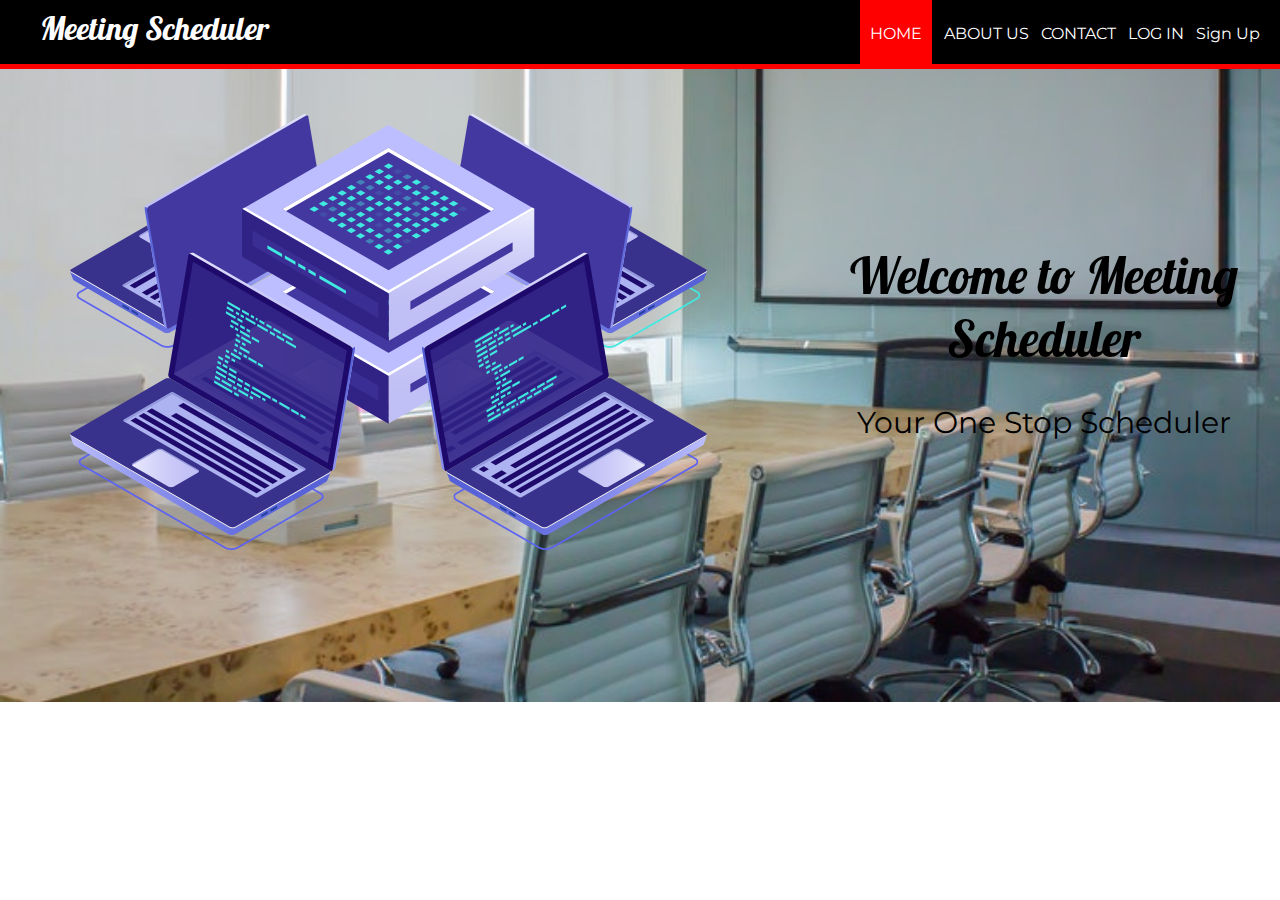
<file: meetingScheduler/index.html>
<!DOCTYPE html>

<html>
<head>
	<title>Meeting Scheduler</title>
	<link href="https://fonts.googleapis.com/css?family=Lobster|Montserrat" rel="stylesheet">
	<link rel="stylesheet" type="text/css" href="styleindex.css">
</head>
<body>
	<header>
		<nav>
			<h1>Meeting Scheduler</h1>
			<ul id="navli">
				<li><a class="homered" href="index.html">HOME</a></li>
				<li><a class="homeblack" href="aboutus.html">ABOUT US</a></li>
				<li><a class="homeblack" href="contact.html">CONTACT</a></li>
				<li><a class="homeblack" href="login.html">LOG IN</a></li>
				<li><a class="homeblack" href="signUp.html">Sign Up</a></li>
			</ul>
		</nav>
	</header>
	
	<div class="divider"></div>
	<div id="divimg">
		
	</div>

	
	<img src="hero-banner.png" style="float: left; margin-right: 100px; margin-top: 35px; margin-left: 70px">
	

	<div style="margin-top: 175px">
		
		<h1 style="font-family: 'Lobster', cursive; font-weight: 200; font-size: 50px; margin-top: 100px; text-align: center;">Welcome to Meeting Scheduler</h1>
		<p style="font-family: 'Montserrat', sans-serif; font-size: 30px ; text-align: center;">Your One Stop Scheduler</p>
	</div>
		

	
</body>
</html>
</file>
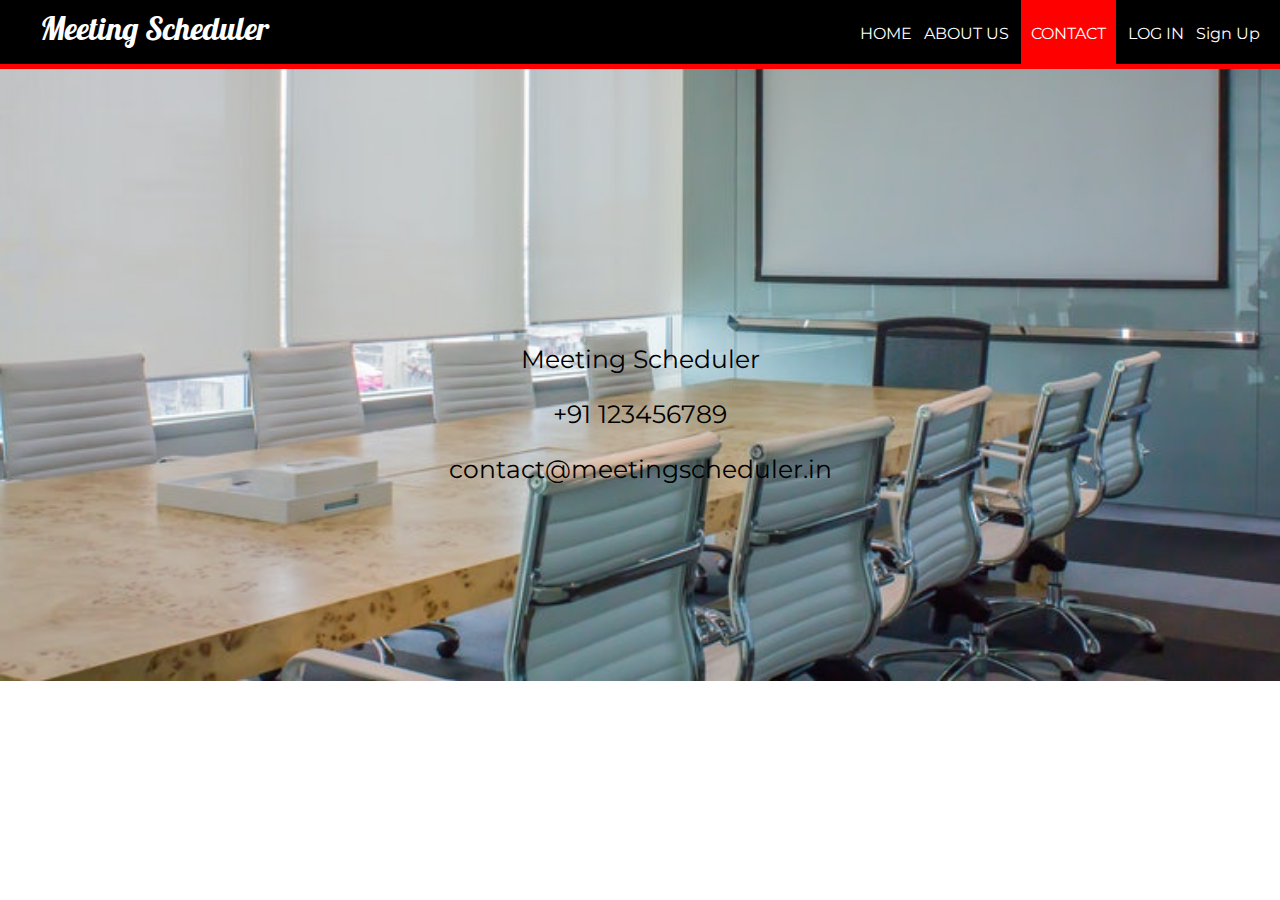
<file: meetingScheduler/contact.html>
<!DOCTYPE html>
<html>
<head>
	<title>Contact | Meeting Scheduler</title>
	<link rel="stylesheet" type="text/css" href="style.css">
	<link rel="stylesheet" href="https://use.fontawesome.com/releases/v5.8.1/css/all.css" integrity="sha384-50oBUHEmvpQ+1lW4y57PTFmhCaXp0ML5d60M1M7uH2+nqUivzIebhndOJK28anvf" crossorigin="anonymous">
	<link href="https://fonts.googleapis.com/css?family=Lobster|Montserrat" rel="stylesheet"
</head>
<body>
	<header>
		<nav>
			<h1>Meeting Scheduler</h1>
			<ul id="navli">
				<li><a class="homeblack" href="index.html">HOME</a></li>
				<li><a class="homeblack" href="aboutus.html">ABOUT US</a></li>
				<li><a class="homered" href="contact.html">CONTACT</a></li>
				<li><a class="homeblack" href="login.html">LOG IN</a></li>
				<li><a class="homeblack" href="signUp.html">Sign Up</a></li>
			</ul>
		</nav>
	</header>
	<div class="divider">
		<br>
	</div>


<div class="mapouter"><div class="gmap_canvas"><iframe width="1080" height="250" id="gmap_canvas" src="https://maps.google.com/maps?q=thakur%20college%20of%20engineering%20and%20technology&t=&z=13&ie=UTF8&iwloc=&output=embed" frameborder="0" scrolling="no" marginheight="0" marginwidth="0"></iframe><a href="https://speed-test-internet.com">speed-test-internet.com</a></div><style>.mapouter{position:relative;text-align:right;height:250px;width:2080px;}.gmap_canvas {overflow:hidden;background:none!important;height:250px;width:1080px;}</style></div>



    	<p style="font-family: Montserrat; text-align: center; font-size: 25px"><i class="fas fa-map-marked"></i> Meeting Scheduler </p>
    	<p style="font-family: Montserrat; text-align: center; font-size: 25px"><i class="fas fa-address-book"></i> +91 123456789</p>
    	<p style="font-family: Montserrat; text-align: center; font-size: 25px"><i class="fas fa-envelope"></i> contact@meetingscheduler.in</p>
    	
    	
    	
    	

 





	






</body>
</html>
</file>
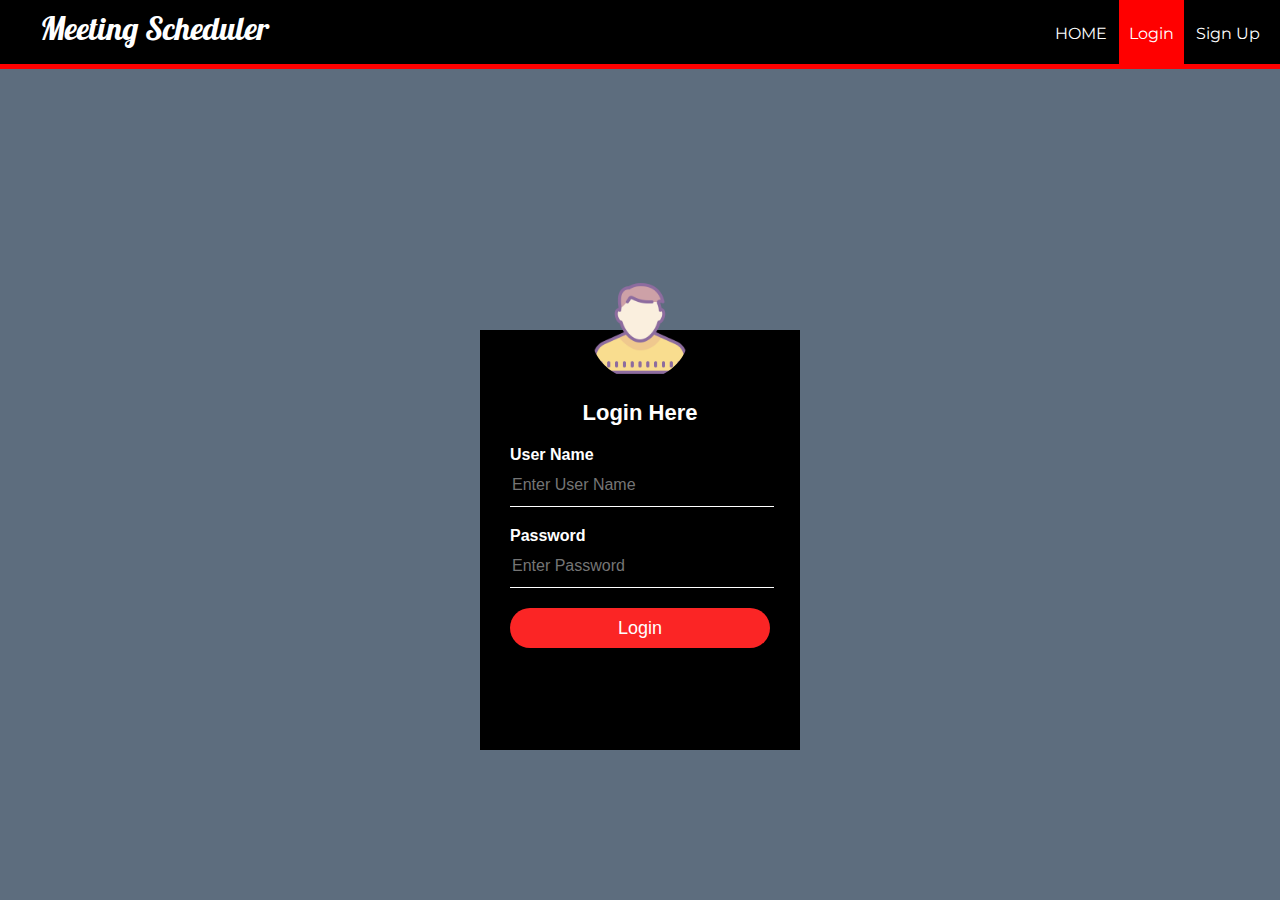
<file: meetingScheduler/login.html>
<!DOCTYPE html>
<html>
<head>
	<title>Log In | Meeting Scheduler</title>
	<link rel="stylesheet" type="text/css" href="stylelogin.css">
</head>
<body>
	<header>
		<nav>
			<h1>Meeting Scheduler</h1>
			<ul id="navli">
				<li><a class="homeblack" href="index.html">HOME</a></li>
				<li><a class="homered" href="login.html">Login</a></li>
				<li><a class="homeblack" href="signUp.html">Sign Up</a></li>
				
			</ul>
		</nav>
	</header>
	<div class="divider"></div>

	<div class="loginbox">
    <img src="assets/avatar.png" class="avatar">
        <h1>Login Here</h1>
        <form action="process/uprocess.php" method="POST">
            <p>User Name</p>
            <input type="text" name="userName" placeholder="Enter User Name" required="required">
            <p>Password</p>
            <input type="password" name="pwd" placeholder="Enter Password" required="required">
            <input type="submit" name="login-submit" value="Login">
           
        </form>
        
	</div>

			
			
</body>
</html>
</file>
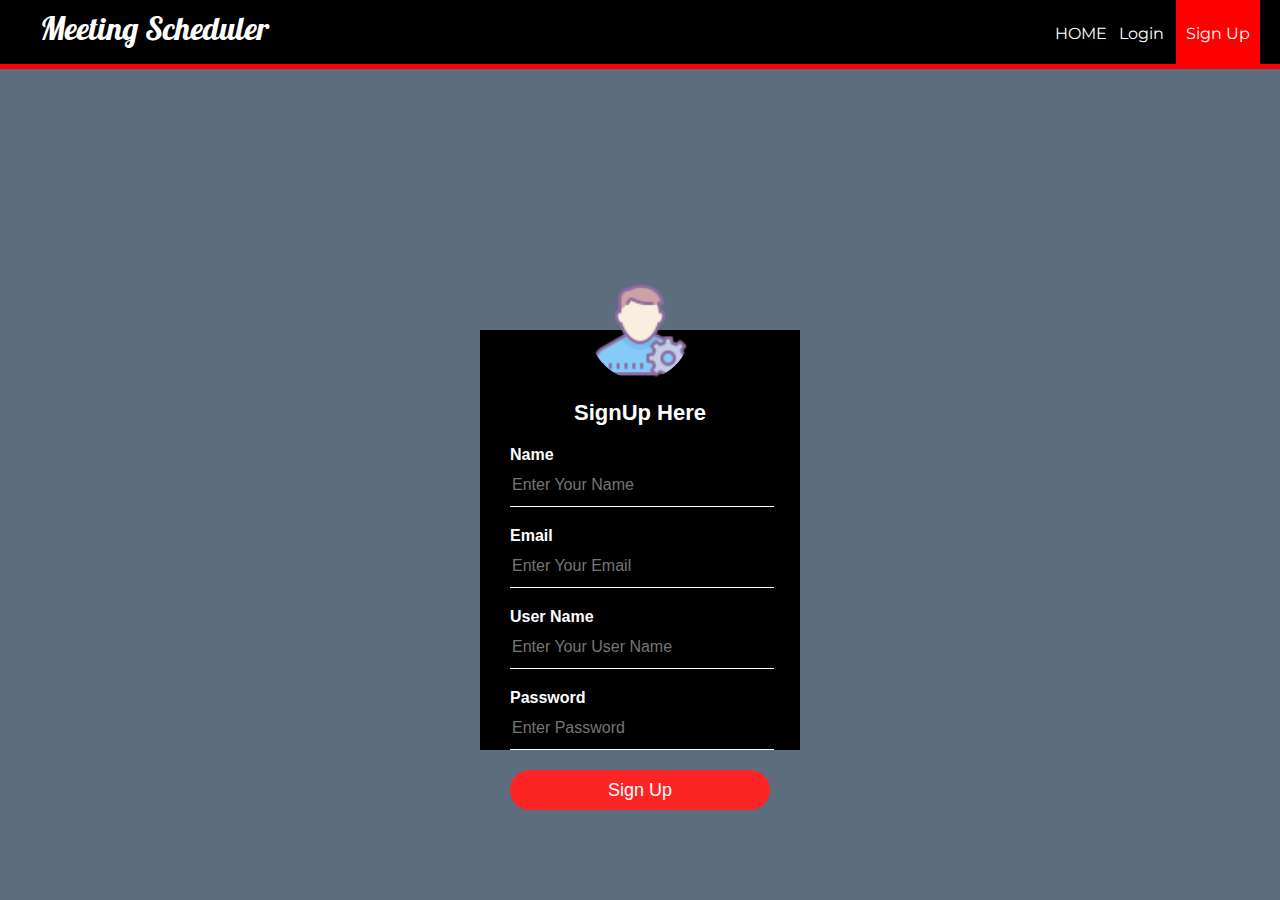
<file: meetingScheduler/signUp.html>
<!DOCTYPE html>
<html>
<head>
	<title>Sign Up | Meeting Scheduler</title>
	<link rel="stylesheet" type="text/css" href="stylelogin.css">
</head>
<body>
	<header>
		<nav>
			<h1>Meeting Scheduler</h1>
			<ul id="navli">
				<li><a class="homeblack" href="index.html">HOME</a></li>
				<li><a class="homeblack" href="login.html">Login</a></li>
				<li><a class="homered" href="signUp.html">Sign Up</a></li>
				
			</ul>
		</nav>
	</header>
	<div class="divider"></div>

	<div class="loginbox">
    <img src="assets/admin.png" class="avatar">
        <h1>SignUp Here</h1>
        <form action="signupProcess.php" method="POST">
            <p>Name</p>
			<input type="text" name="Name" placeholder="Enter Your Name" required="required">
			<p>Email</p>
			<input type="text" name="mailId" placeholder="Enter Your Email" required="required">
			<p>User Name</p>
			<input type="text" name="userName" placeholder="Enter Your User Name" required="required">
            <p>Password</p>
            <input type="password" name="pwd" placeholder="Enter Password" required="required">
            <input type="submit" name="login-submit" value="Sign Up">
           
        </form>
        
    </div>
</body> 
</html>
</file>
<file: meetingScheduler/styleindex.css>
@import url('https://fonts.googleapis.com/css?family=Lobster');
@import url('https://fonts.googleapis.com/css?family=Montserrat:400,700');

body{
	margin: 0px;
	background-image: url("bgimg3.jpg");
    background-repeat: no-repeat;
    background-position: center;
    background-size: cover;

}

header{
	background: black;
	color: white;
	padding: 8px 20px 6px 40px;
	height: 50px;
}

header h1{
	display: inline;
	font-family: 'Lobster', cursive;
	font-weight: 400;
	font-size: 32px;
	float: left;
	margin-top: 0px;
	margin-right: 10px;
}

nav ul {
	display: inline;
	padding: 0px;
	float: right;
}

nav ul li{
	display: inline-block;
	list-style-type: none;
	color: white;
	float: left;
	margin-left: 12px;
	

}

nav ul li a{
	color: white;
	text-decoration: none;	
}


nav ul ul{
	display: none;
	position: absolute;
}

#navli ul li ul:hovar{
	visibility: visible;
	display: block;
}





#navli{
	font-family: 'Montserrat', sans-serif;
}

.homered{
	background-color: red;
	padding: 30px 10px 22px 10px;
}

.divider{
	background-color: red;
	height: 5px;
}

.homeblack:hover{
	background-color: blue;
	padding: 30px 10px 21px 10px;

}

#divimg{
	
	background-repeat: no-repeat;
	background-size: cover;
	background-image: : url('../images/back.jpg');
	padding: 0px;
	margin: 10px;
	height: 100%;
	width: 100%;
}


#registration{
	padding: 2px 2px 2px 2px;
	text-align: center;
	background-color: #F0FFFF;
	height: 100%;
	width: auto;
	background-position: center;
}

#textField{
	width: 350px;
	height: 50px;
	padding: 5px;
	border-radius: 5px;
	font-family: 'Montserrat', sans-serif;
}


#gender{
	font-family: 'Montserrat', sans-serif;
}

#sub{
	width: 350px;
	height: 50px;
	padding: 5px;
	border-radius: 5px;
	outline: 0px;
	background-color: #0c6996;
}

.table-emp{
	padding: 5px;
	height: auto;
	width: 100%;
	font-family: 'Montserrat', sans-serif;
	text-align: center;
	background-color: #4CAF50;
}

.table-emp tr th {
  background-color: #4CAF50;
  color: white;
}



.simple-form1{
	margin-left: 10px; 
	padding: 2px 2px 2px 2px;
	text-align: center;
	background-color: #F0FFFF;
	height: auto;
	width: auto;
	background-position: center;
	
}



.leavetable{
	width: 100%;
	height: auto;
}

#textField{
	width: 350px;
	height: 50px;
	padding: 5px;
	border-radius: 5px;
	font-family: 'Montserrat', sans-serif;
}



.info{
	margin-left: 10px;
	padding: 100px;
}



.h2{
	font-family: 'Montserrat', sans-serif;
}
</file>
<file: meetingScheduler/style.css>
@import url('https://fonts.googleapis.com/css?family=Lobster');
@import url('https://fonts.googleapis.com/css?family=Montserrat:400,700');

body{
	margin: 0px;
	background-image: url("bgimg3.jpg");
    background-repeat: no-repeat;
    background-position: center;
    background-size: cover;
  }


header{
	background: black;
	color: white;
	padding: 8px 20px 6px 40px;
	height: 50px;
}

header h1{
	display: inline;
	font-family: 'Lobster', cursive;
	font-weight: 400;
	font-size: 32px;
	/* float: left;  */
	margin-top: 0px; 
	margin-right: 10px;
}

nav ul {
	display: inline;
	padding: 0px;
	float: right;
}

nav ul li{
	display: inline-block;
	list-style-type: none;
	color: white;
	float: left;
	margin-left: 12px;
	

}

nav ul li a{
	color: white;
	text-decoration: none;	
}


nav ul ul{
	display: none;
	position: absolute;
}

#navli ul li ul:hovar{
	visibility: visible;
	display: block;
}





#navli{
	font-family: 'Montserrat', sans-serif;
}

.homered{
	background-color: red;
	padding: 30px 10px 22px 10px;
}

.divider{
	background-color: red;
	height: 5px;
}

.homeblack:hover{
	background-color: blue;
	padding: 30px 10px 21px 10px;

}

#divimg{
	
	background-repeat: no-repeat;
	background-size: cover;
	background-image: : url('../images/back.jpg');
	padding: 0px;
	margin: 10px;
	height: 100%;
	width: 100%;
}


#registration{
	padding: 2px 2px 2px 2px;
	text-align: center;
	background-color: #F0FFFF;
	height: 100%;
	width: auto;
	background-position: center;
}

#textField{
	width: 350px;
	height: 50px;
	padding: 5px;
	border-radius: 5px;
	font-family: 'Montserrat', sans-serif;
}


#gender{
	font-family: 'Montserrat', sans-serif;
}

#sub{
	width: 350px;
	height: 50px;
	padding: 5px;
	border-radius: 5px;
	outline: 0px;
	background-color: #0c6996;
}

.table-emp{
	padding: 5px;
	height: auto;
	width: 100%;
	font-family: 'Montserrat', sans-serif;
	text-align: center;
	background-color: #4CAF50;
}

.table-emp tr th {
  background-color: #4CAF50;
  color: white;
}



.simple-form1{
	margin-left: 10px; 
	padding: 2px 2px 2px 2px;
	text-align: center;
	background-color: #F0FFFF;
	height: auto;
	width: auto;
	background-position: center;
	
}



.leavetable{
	width: 100%;
	height: auto;
}

#textField{
	width: 350px;
	height: 50px;
	padding: 5px;
	border-radius: 5px;
	font-family: 'Montserrat', sans-serif;
}



.info{
	margin-left: 10px;
	padding: 100px;
}



.h2{
	font-family: 'Montserrat', sans-serif;
}

img {
  border-radius: 50%;
}
</file>
<file: meetingScheduler/stylelogin.css>
@import url('https://fonts.googleapis.com/css?family=Lobster');
@import url('https://fonts.googleapis.com/css?family=Montserrat:400,700');

body{
	margin: 0;
	 padding: 0;
    background-color: #5D6D7E;
    background-size: cover;
    background-position: center;
    font-family: sans-serif;
}

header{
	background: black;
	color: white;
	padding: 8px 20px 6px 40px;
	height: 50px;
}

header h1{
	display: inline;
	font-family: 'Lobster', cursive;
	font-weight: 400;
	font-size: 32px;
	float: left;
	margin-top: 0px;
	margin-right: 10px;
}

nav ul {
	display: inline;
	padding: 0px;
	float: right;
}

nav ul li{
	display: inline-block;
	list-style-type: none;
	color: white;
	float: left;
	margin-left: 12px;
	

}

nav ul li a{
	color: white;
	text-decoration: none;	
}


nav ul ul{
	display: none;
	position: absolute;
}

#navli ul li ul:hovar{
	visibility: visible;
	display: block;
}





#navli{
	font-family: 'Montserrat', sans-serif;
}

.homered{
	background-color: red;
	padding: 30px 10px 22px 10px;
}

.divider{
	background-color: red;
	height: 5px;
}

.homeblack:hover{
	background-color: blue;
	padding: 30px 10px 21px 10px;

}

#divimg{
	
	background-repeat: no-repeat;
	background-size: cover;
	background-image: url('../images/back.jpg');
	padding: 0px;
	margin: 0px;
	height: 100%;
	width: 100%;
}


.loginbox{
    width: 320px;
    height: 420px;
    background: #000;
    color: #fff;
    top: 60%;
    left: 50%;
    position: absolute;
    transform: translate(-50%,-50%);
    box-sizing: border-box;
    padding: 70px 30px;
}

.avatar{
    width: 100px;
    height: 100px;
    border-radius: 50%;
    position: absolute;
    top: -50px;
    left: calc(50% - 50px);
}

h1{
    margin: 0;
    padding: 0 0 20px;
    text-align: center;
    font-size: 22px;
}

.loginbox p{
    margin: 0;
    padding: 0;
    font-weight: bold;
}

.loginbox input{
    width: 100%;
    margin-bottom: 20px;
}

.loginbox input[type="text"], input[type="password"]
{
    border: none;
    border-bottom: 1px solid #fff;
    background: transparent;
    outline: none;
    height: 40px;
    color: #fff;
    font-size: 16px;
}
.loginbox input[type="submit"]
{
    border: none;
    outline: none;
    height: 40px;
    background: #fb2525;
    color: #fff;
    font-size: 18px;
    border-radius: 20px;
}
.loginbox input[type="submit"]:hover
{
    cursor: pointer;
    background: #ffc107;
    color: #000;
}
.loginbox a{
    text-decoration: none;
    font-size: 12px;
    line-height: 20px;
    color: darkgrey;
}

.loginbox a:hover
{
    color: #ffc107;
}
</file>
